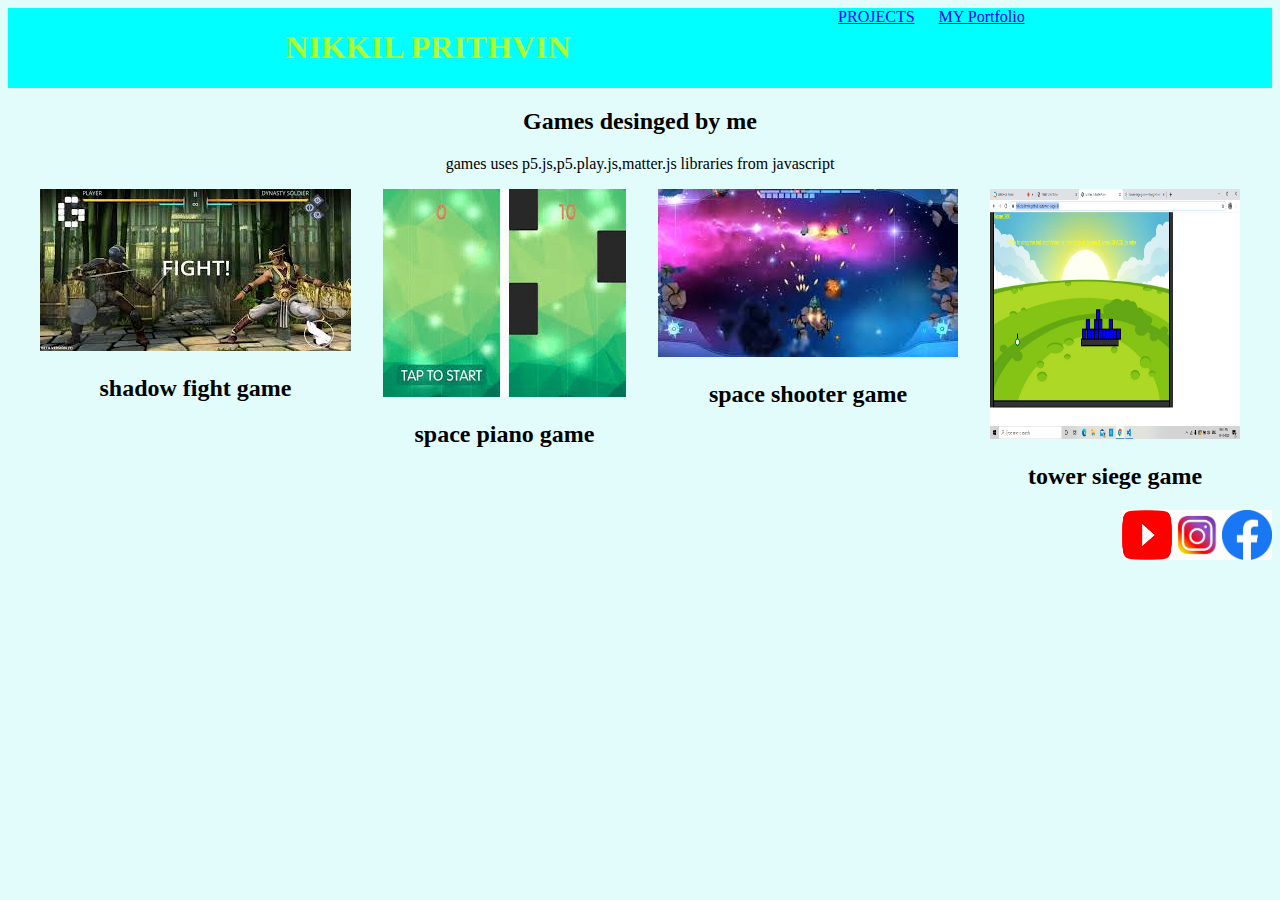
<file: index.html>
<!DOCTYPE HTML>
    <html>
    <head>
    
    <title>Nikkil`s Portfolio!</title>
    <link rel="stylesheet" type="text/css" href="style.css"/>

    </head>

    <body bgcolor="green">
        <div class="header">


    <h1>NIKKIL PRITHVIN </h1> 
    <div class="menu">
    <a href="index.html">PROJECTS</a> 
    <a href="about me .html"> MY Portfolio</a> 
</div>
         </div>

    <h2>Games desinged by me</h2>

    <p>games uses p5.js,p5.play.js,matter.js libraries from javascript</p>
<div class="grid">
    <div class="item">
    <a href="https://nikkilprithvin.github.io/shadow-fight-game/index.html"><img src="download.png"/></a>
    <h2>shadow fight game </h2>
    <p>TO PLAY THE GAME CLICK ON THE IMAGE</p>
</div>

<div class="item">
    <a href="https://nikkilprithvin.github.io/space-piano-game/"><img src="index.png"/></a>
    <h2>space piano game </h2>
    <p>TO PLAY THE GAME CLICK ON THE IMAGE</p>
</div>

<div class="item">
    <a href="https://nikkilprithvin.github.io/space-shooter-game/index.html"><img src="images.png"/></a>
    <h2>space shooter game </h2>
    <p>TO PLAY THE GAME CLICK ON THE IMAGE</p>
</div>

<div class="item">
    <a href="https://nikkilprithvin.github.io/tower-siege-3/"><img src="Screenshot (498).png" width=250 height=250/></a>
    <h2>tower siege game </h2>
    <p>TO PLAY THE GAME CLICK ON THE IMAGE</p>
</div>

</div>

<div class="footer">
    <a href="https://www.youtube.com/channel/UCjL5tzqi1m9BvzCU_74BnPA"><img src="download (1).png" width=50 height=50/></a>
    <a href="https://www.youtube.com/channel/UCjL5tzqi1m9BvzCU_74BnPA"><img src="instagram-1581266_1920.jpg" width=50 height=50/></a>
    <a href="https://www.youtube.com/channel/UCjL5tzqi1m9BvzCU_74BnPA"><img src="facebook.png" width=50 height=50/></a>
</div>

    </body>




    </html>
</file>
<file: style.css>
h1{
    color:greenyellow;
margin-left: 30px;
}
*header{
    border:solid;
}
.header {
    background-color: aqua;
    display: flex;
    justify-content: space-evenly;
}
.grid{
    display: flex;
    justify-content: space-evenly;
    flex-wrap: wrap;
}
.footer{
    display: flex;
    justify-content: flex-end;

}
p,h2{
    text-align: center;
}
body{
    background-color: #E2FCFC 
}
a:link{
    color:blue;

}
a:visited{
    color:blue;
}
.menu a{
    margin-left: 20px;
}
.item{
    position: relative;
}
.item p{
    position:absolute;
    top: 50%;
    left: 50%;
    transform: translate(-50%,-50%);
    opacity:0
}
.item:hover p{
    opacity: 1;
}
.item:hover img{
    opacity: 0.33;
}
</file>
